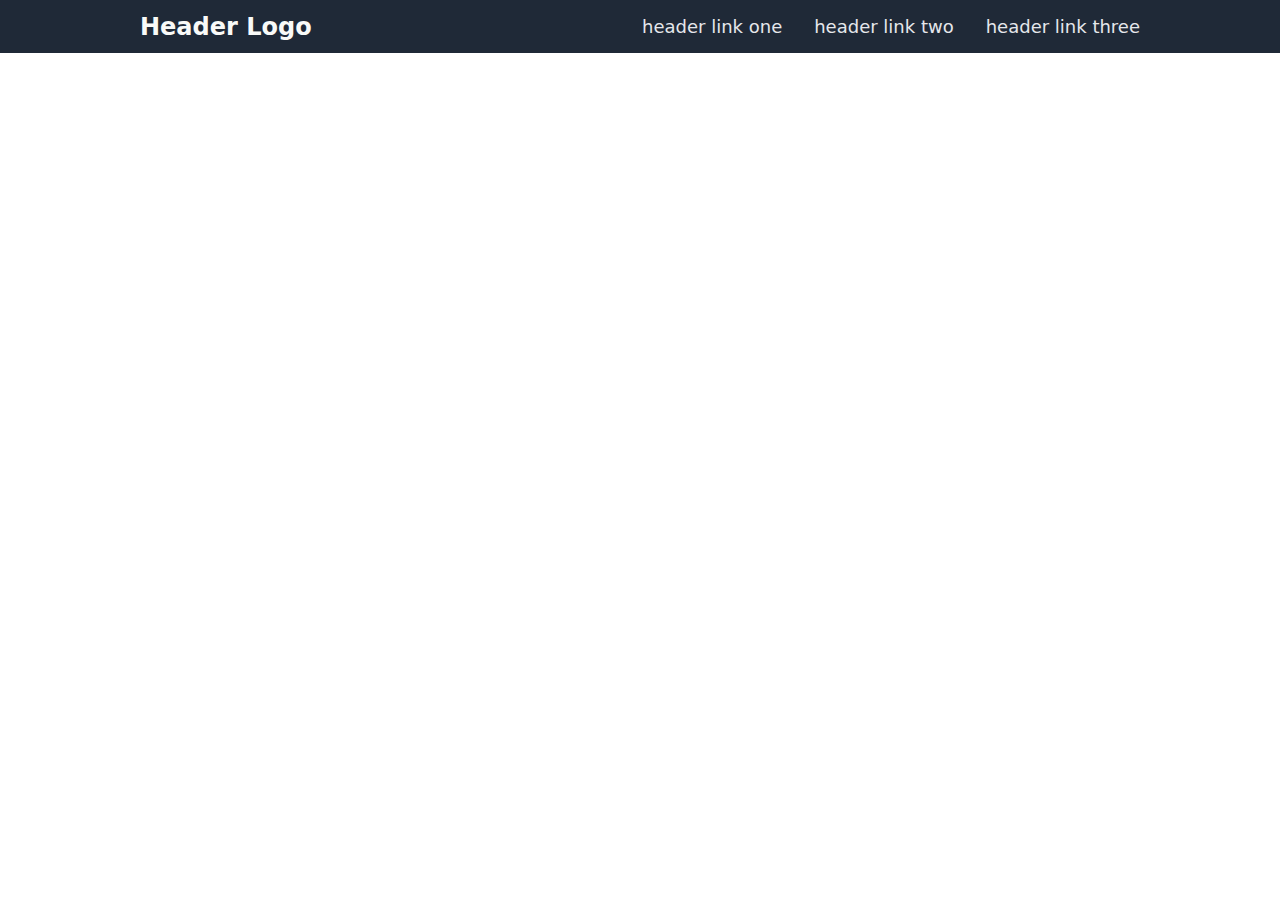
<file: landing-page/index.html>
<!DOCTYPE html>
<html lang="en">
<head>
  <meta charset="UTF-8">
  <meta name="viewport" content="width=device-width, initial-scale=1.0">
  <title>Document</title>
  <link rel="stylesheet" href="style.css">
</head>
<body>
  <div class="top">
    <div class="header">
      <div class="header-logo">Header Logo</div>
      <ul class="header-links">
        <li><a href="">header link one</a></li>
        <li><a href="">header link two</a></li>
        <li><a href="">header link three</a></li>
      </ul>
    </div>

  </div>
</body>
</html>
</file>
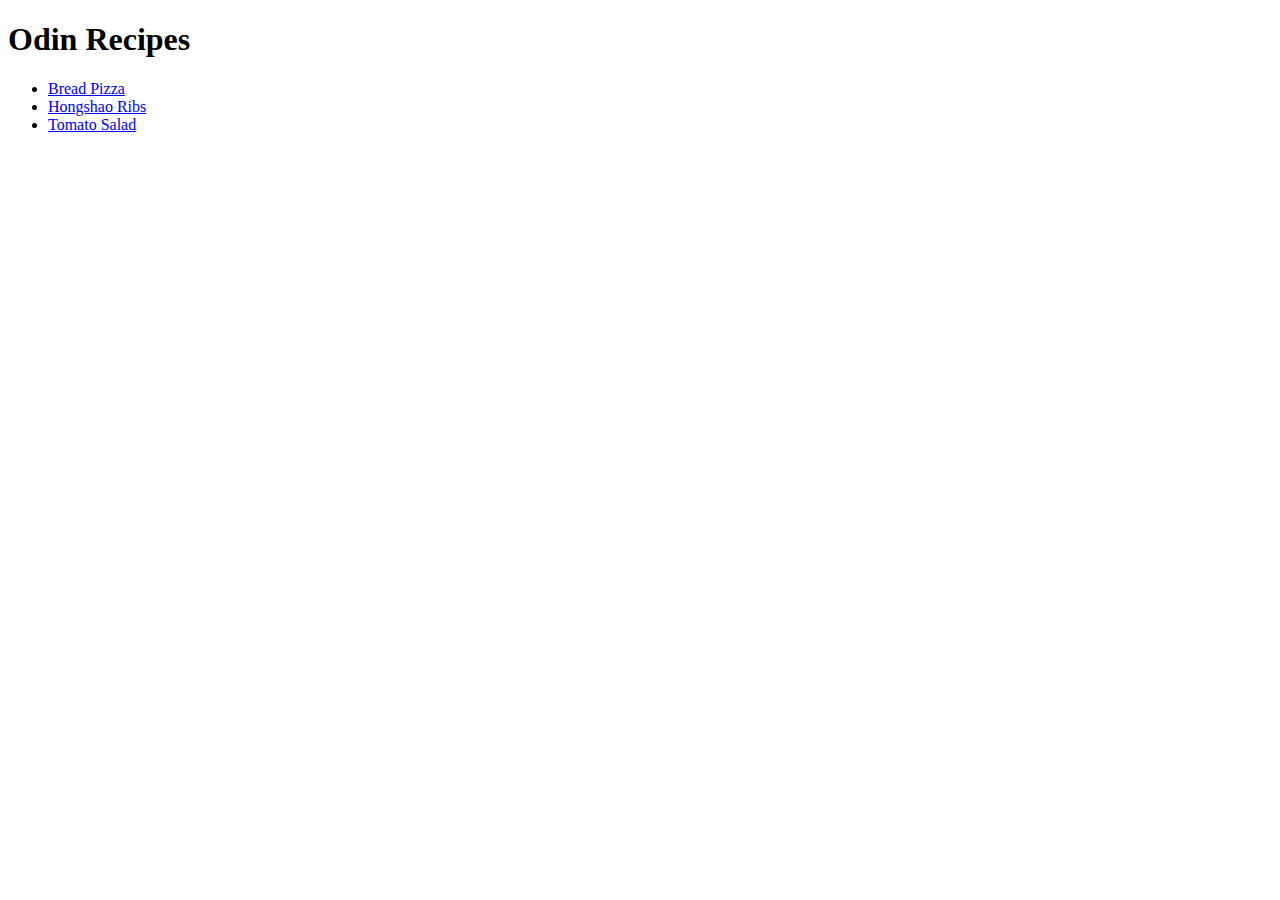
<file: odin-recipes/index.html>
<!DOCTYPE html>
<html lang="en">
<head>
  <meta charset="UTF-8">
  <meta name="viewport" content="width=device-width, initial-scale=1.0">
  <title>Odin Recipes</title>
</head>
<body>
  <h1>Odin Recipes</h1>
  <ul>
    <li><a href="recipes/bread-pizza.html">Bread Pizza</a></li>
    <li><a href="recipes/hongshao-ribs.html">Hongshao Ribs</a></li>
    <li><a href="recipes/tomato-salad.html">Tomato Salad</a></li>
  </ul>
</body>
</html>
</file>
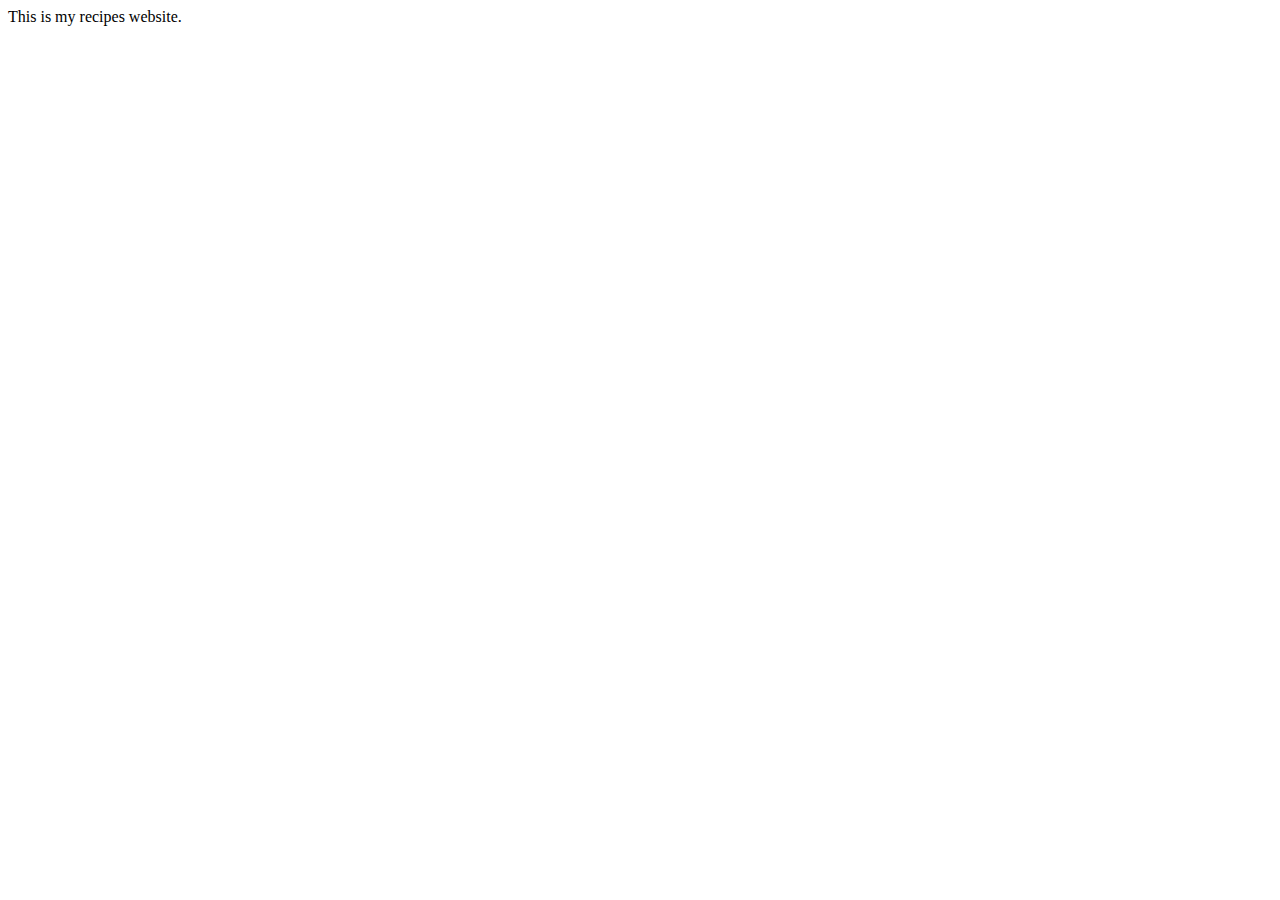
<file: recipe-website/index.html>
<!DOCTYPE html>
<html lang="en">
<head>
  <meta charset="UTF-8">
  <meta name="viewport" content="width=device-width, initial-scale=1.0">
  <title>Recipes</title>
</head>
<body>
  This is my recipes website.
</body>
</html>
</file>
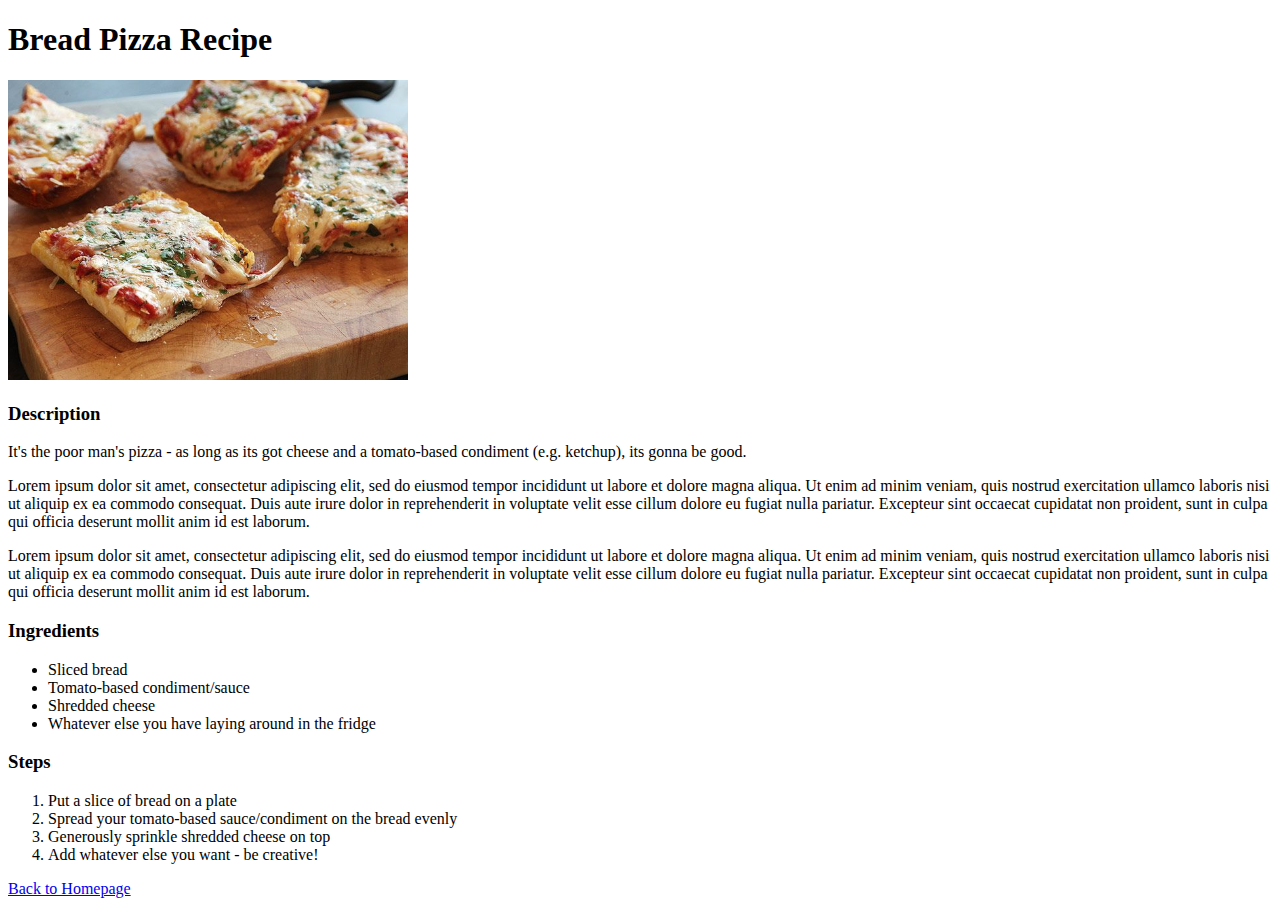
<file: odin-recipes/recipes/bread-pizza.html>
<!DOCTYPE html>
<html lang="en">
<head>
  <meta charset="UTF-8">
  <meta name="viewport" content="width=device-width, initial-scale=1.0">
  <title>Bread Pizza Recipe</title>
</head>
<body>
  <h1>Bread Pizza Recipe</h1>
  <img src="../images/bread-pizza.jpg" alt="Photo of a bread pizza." width="400" height="300">
  
  <h3>Description</h3>
  <p>It's the poor man's pizza - as long as its got cheese and a tomato-based condiment (e.g. ketchup), its gonna be good.</p>
  <p>Lorem ipsum dolor sit amet, consectetur adipiscing elit, sed do eiusmod tempor incididunt ut labore et dolore magna aliqua. Ut enim ad minim veniam, quis nostrud exercitation ullamco laboris nisi ut aliquip ex ea commodo consequat. Duis aute irure dolor in reprehenderit in voluptate velit esse cillum dolore eu fugiat nulla pariatur. Excepteur sint occaecat cupidatat non proident, sunt in culpa qui officia deserunt mollit anim id est laborum.</p>
  <p>Lorem ipsum dolor sit amet, consectetur adipiscing elit, sed do eiusmod tempor incididunt ut labore et dolore magna aliqua. Ut enim ad minim veniam, quis nostrud exercitation ullamco laboris nisi ut aliquip ex ea commodo consequat. Duis aute irure dolor in reprehenderit in voluptate velit esse cillum dolore eu fugiat nulla pariatur. Excepteur sint occaecat cupidatat non proident, sunt in culpa qui officia deserunt mollit anim id est laborum.</p>

  <h3>Ingredients</h3>
  <ul>
    <li>Sliced bread</li>
    <li>Tomato-based condiment/sauce</li>
    <li>Shredded cheese</li>
    <li>Whatever else you have laying around in the fridge</li>
  </ul>

  <h3>Steps</h3>
  <ol>
    <li>Put a slice of bread on a plate</li>
    <li>Spread your tomato-based sauce/condiment on the bread evenly</li>
    <li>Generously sprinkle shredded cheese on top</li>
    <li>Add whatever else you want - be creative!</li>
  </ol>

  <a href="../index.html">Back to Homepage</a>
</body>
</html>
</file>
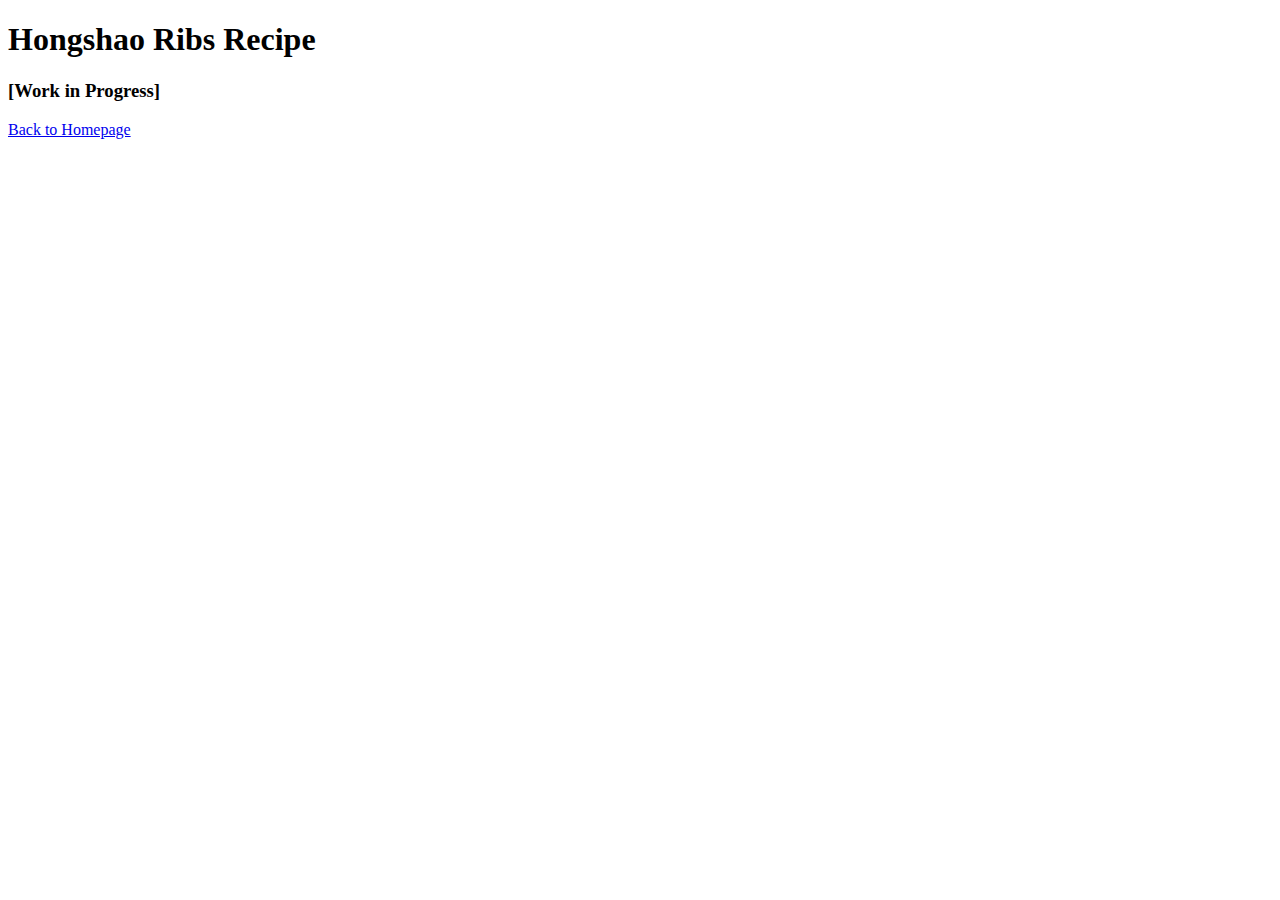
<file: odin-recipes/recipes/hongshao-ribs.html>
<!DOCTYPE html>
<html lang="en">
<head>
  <meta charset="UTF-8">
  <meta name="viewport" content="width=device-width, initial-scale=1.0">
  <title>Hongshao Ribs Recipe</title>
</head>
<body>
  <h1>Hongshao Ribs Recipe</h1>
  <h3>[Work in Progress]</h3>
  <a href="../index.html">Back to Homepage</a>
</body>
</html>
</file>
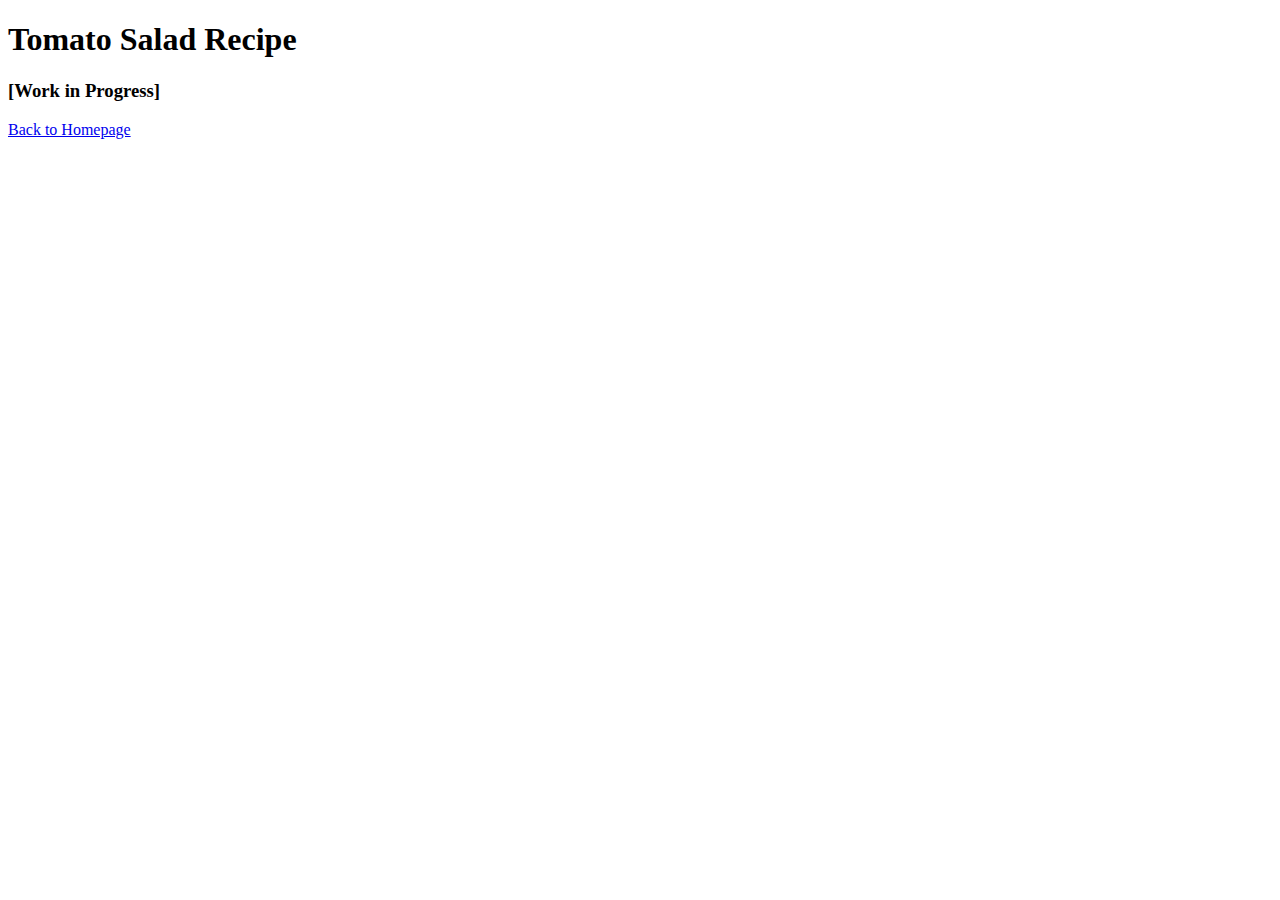
<file: odin-recipes/recipes/tomato-salad.html>
<!DOCTYPE html>
<html lang="en">
<head>
  <meta charset="UTF-8">
  <meta name="viewport" content="width=device-width, initial-scale=1.0">
  <title>Tomato Salad Recipe</title>
</head>
<body>
  <h1>Tomato Salad Recipe</h1>
  <h3>[Work in Progress]</h3>
  <a href="../index.html">Back to Homepage</a>
</body>
</html>
</file>
<file: landing-page/style.css>
body {
  margin: 0;
  font-family: system-ui, -apple-system, BlinkMacSystemFont, 'Segoe UI', Roboto, Oxygen, Ubuntu, Cantarell, 'Open Sans', 'Helvetica Neue', sans-serif;
}

.top {
  background-color: #1F2937;
}

.header {
  display: flex;
  gap: 2rem;
  align-items: center;
  max-width: 1000px;
  padding-left: 2rem;
  padding-right: 2rem;
  margin: auto;
}

.header-logo {
  color: #F9FAF8;
  font-weight: bold;
  font-size: 24px;
}

.header-links {
  display: flex;
  gap: 2rem;
  margin-left: auto;
  list-style: none;
}

.header-links li a {
  color: #E5E7EB;
  font-size: 18px;
  text-decoration: none;
}
</file>
